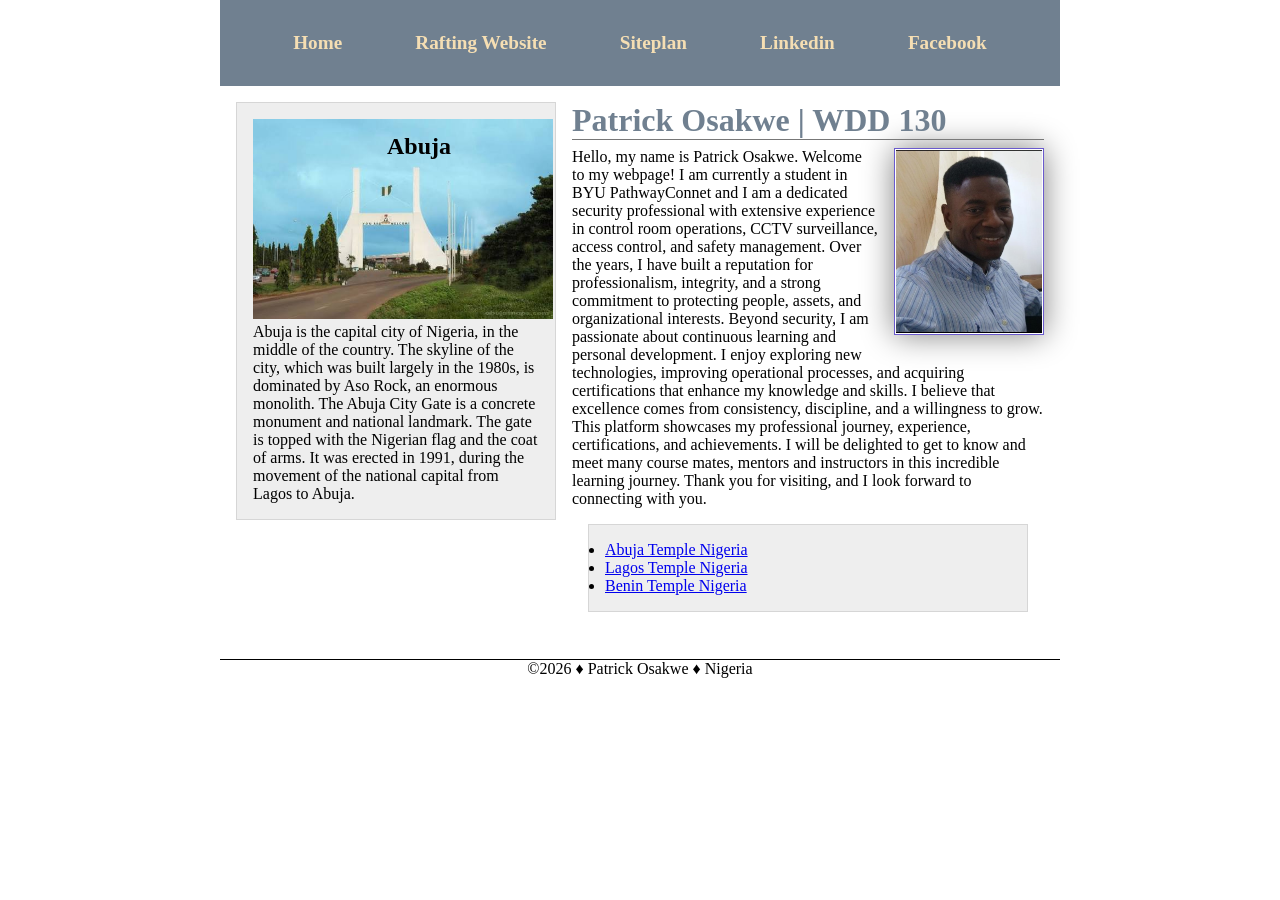
<file: index.html>
<!DOCTYPE html>
<html lang="en">

<head>
    <meta charset="UTF-8">
    <meta name="viewport" content="width=device-width, initial-scale=1.0">
    <meta name="description" content="Patrick Osakwe's BYU PathwayConnect WDD 130 course homepage showcasing web development skills, projects, and learning progress online.">
    <meta name="author" content="Patrick Osakwe">
    <title>Patrick Osakwe | WDD 130</title>
    <link rel="stylesheet" href="styles/styles.css">
   
</head>

<body>
    <header>
        <nav>
            <a href="#">Home</a>
            <a href="wwr/">Rafting Website</a>
            <a href="#">Siteplan</a>
            <a href="https://www.linkedin.com/in/patrick-osakwe-31207aa9">Linkedin </a>
            <a href="https://web.facebook.com/?_rdc=1&_rdr#">Facebook</a>
        </nav>
    </header>
    <div class="grid">
    <main>
        <h1>Patrick Osakwe | WDD 130</h1>
        <img src="images/profile.jpeg" alt="Hello, my name is Patrick Osakwe" width="100">
        <p>Hello, my name is Patrick Osakwe.

            Welcome to my webpage!

            I am currently a student in BYU PathwayConnet and I am a dedicated security professional
            with extensive experience in control room operations, CCTV
            surveillance, access control, and safety management. Over the years, I have built a
            reputation for
            professionalism, integrity, and a strong commitment to protecting people, assets, and
            organizational
            interests.
            Beyond security, I am passionate about continuous learning and personal development. I
            enjoy
            exploring new technologies, improving operational processes, and acquiring
            certifications that
            enhance my knowledge and skills. I believe that excellence comes from consistency,
            discipline, and a
            willingness to grow.
            This platform showcases my professional journey, experience, certifications, and
            achievements. I will be delighted to get to know and meet many course mates, mentors 
            and instructors in this incredible learning journey. Thank
            you for visiting, and I look forward to connecting with you.
        </p>
        <ul class="box">
            <li><a href="https://www.churchofjesuschrist.org/temples/details/abuja-nigeria-temple?lang=eng">Abuja Temple Nigeria</a></li>
            <li><a href="https://www.churchofjesuschrist.org/temples/details/lagos-nigeria-temple?lang=eng">Lagos Temple Nigeria</a></li>
            <li><a href="https://www.churchofjesuschrist.org/temples/details/benin-city-nigeria-temple?lang=eng">Benin Temple Nigeria</a></li>
        </ul>


    </main>
   
    <aside class="box">
        <h2>Abuja</h2>
        <img src="images/city_gate.jpeg" alt="Abuja City Gate Monument">
        <p>
            Abuja is the capital city of Nigeria, in the middle of the country. The skyline of the city, which was built largely in the 1980s, is dominated by Aso Rock, an enormous monolith. The Abuja City Gate is a concrete monument and national landmark. The gate is topped with the Nigerian flag and the coat of arms. It was erected in 1991, during the movement of the national capital from Lagos to Abuja.
        </p>

    </aside>
    </div>
    <footer>
        <p>
            ©2026 ♦️ Patrick Osakwe ♦️ Nigeria

        </p>


    </footer>
</body>

</html>
</file>
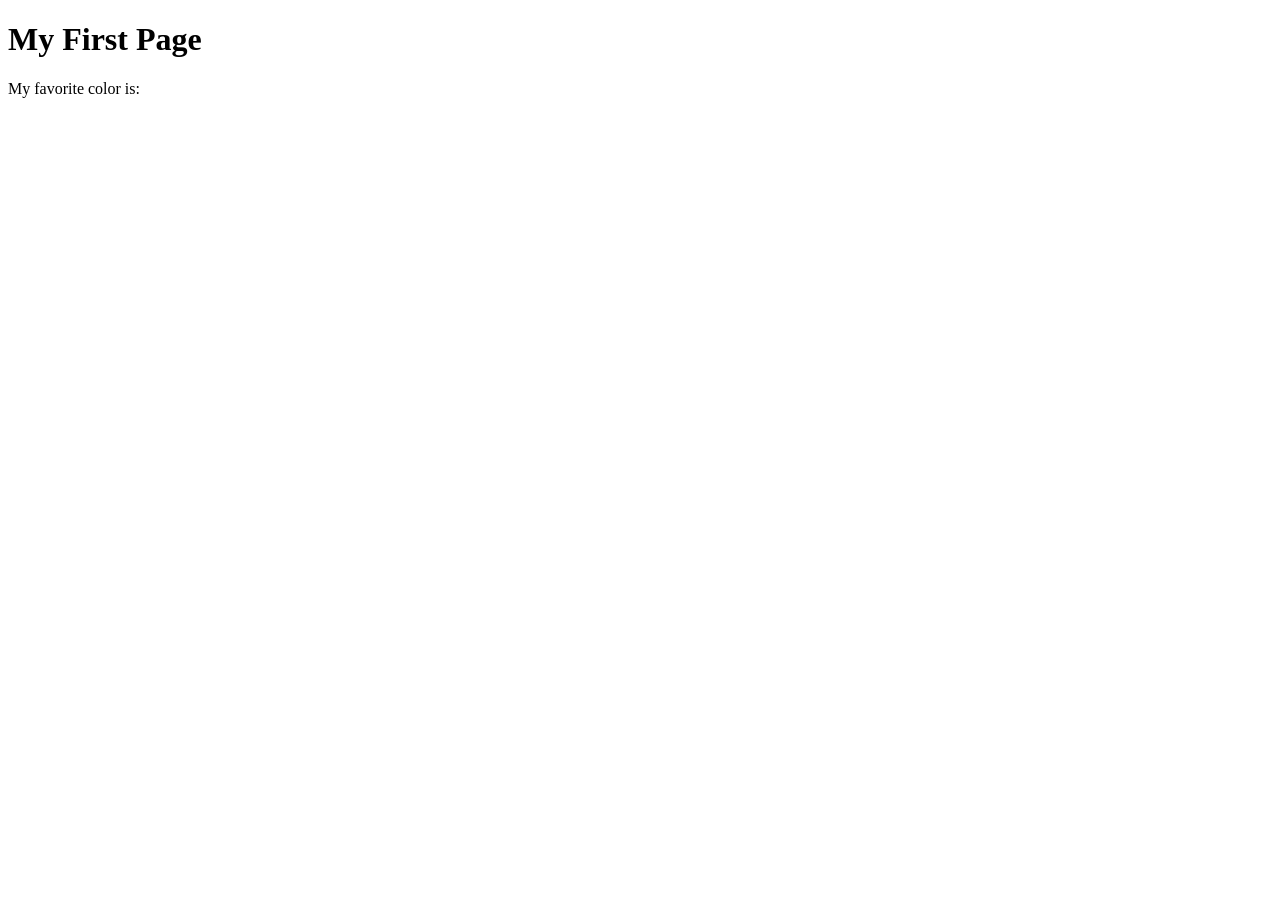
<file: week01/first-page.html>
<!DOCTYPE html>
<html lang="en">
<head>
    <meta charset="UTF-8">
    <meta name="viewport" content="width=device-width, initial-scale=1.0">
    <title>My First Page</title>
</head>
<body>
    <h1>My First Page</h1>
    <p>My favorite color is: </p>
</body>
</html>
</file>
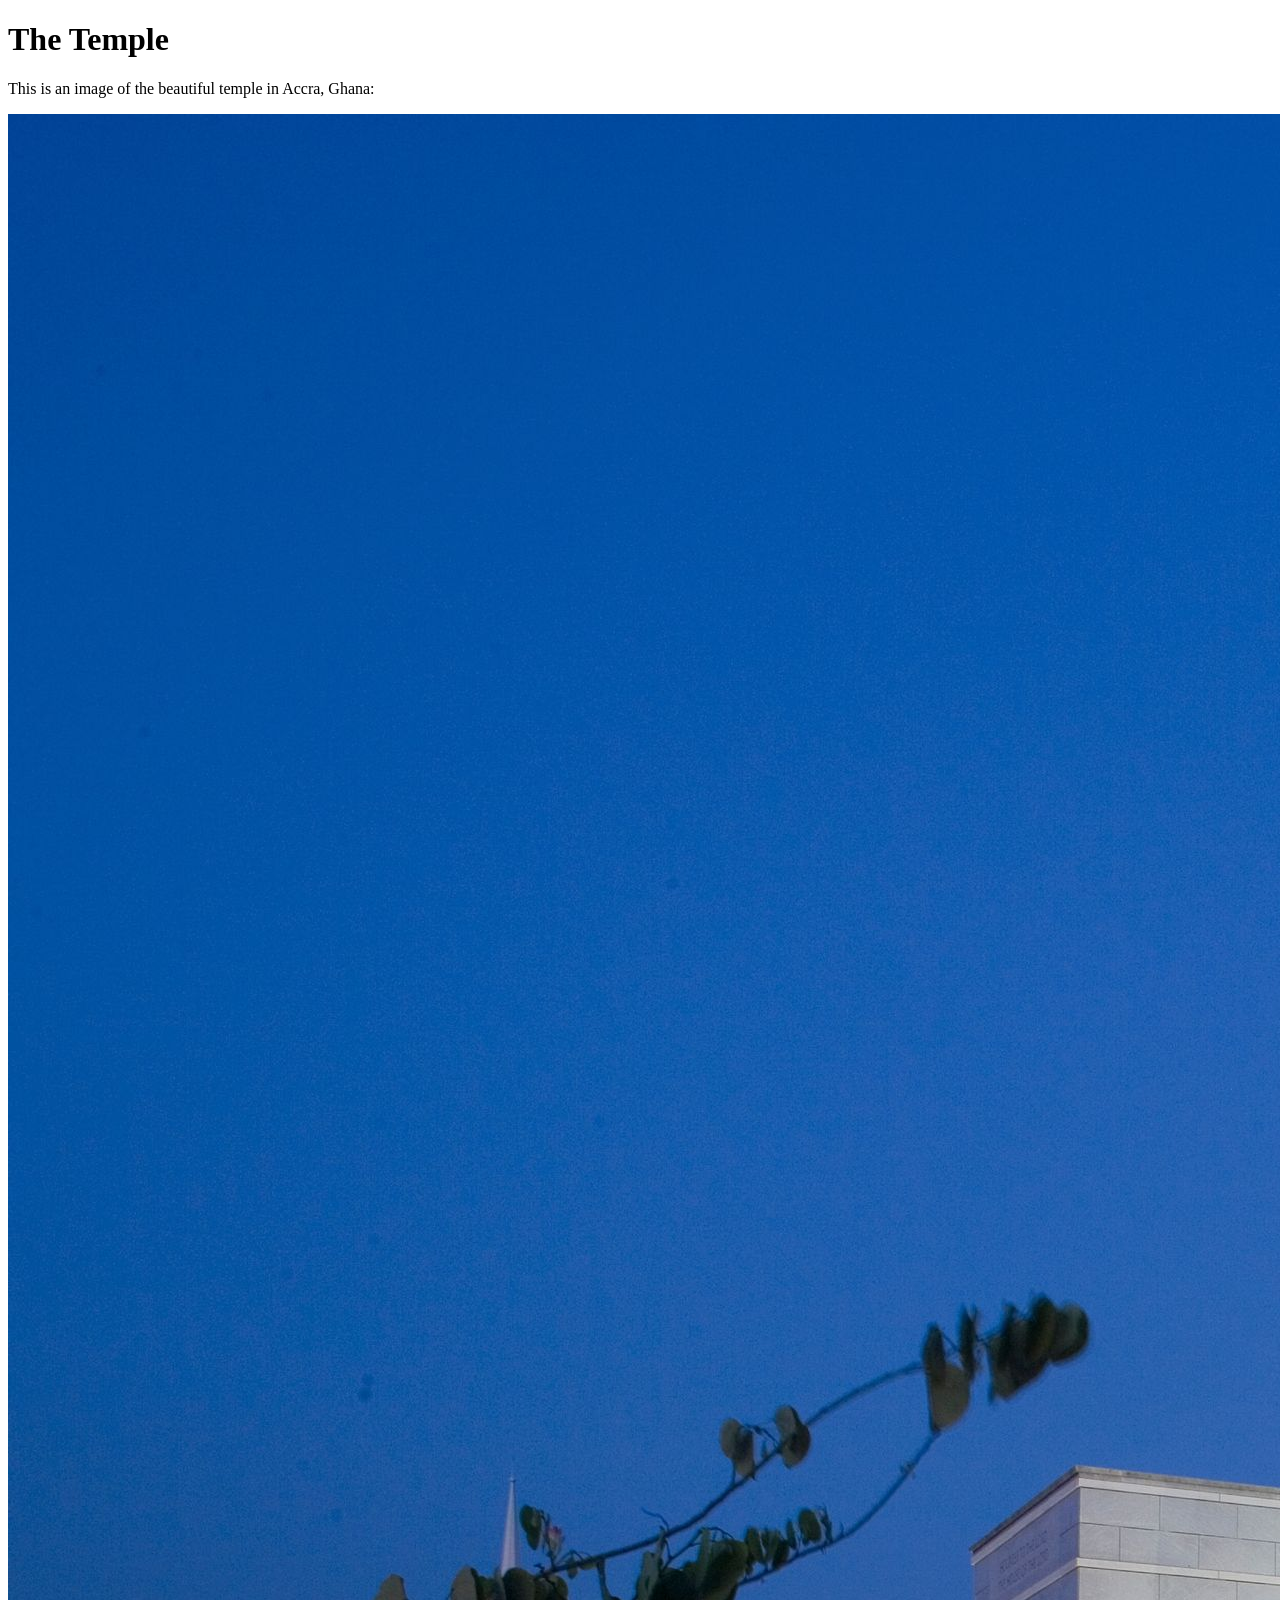
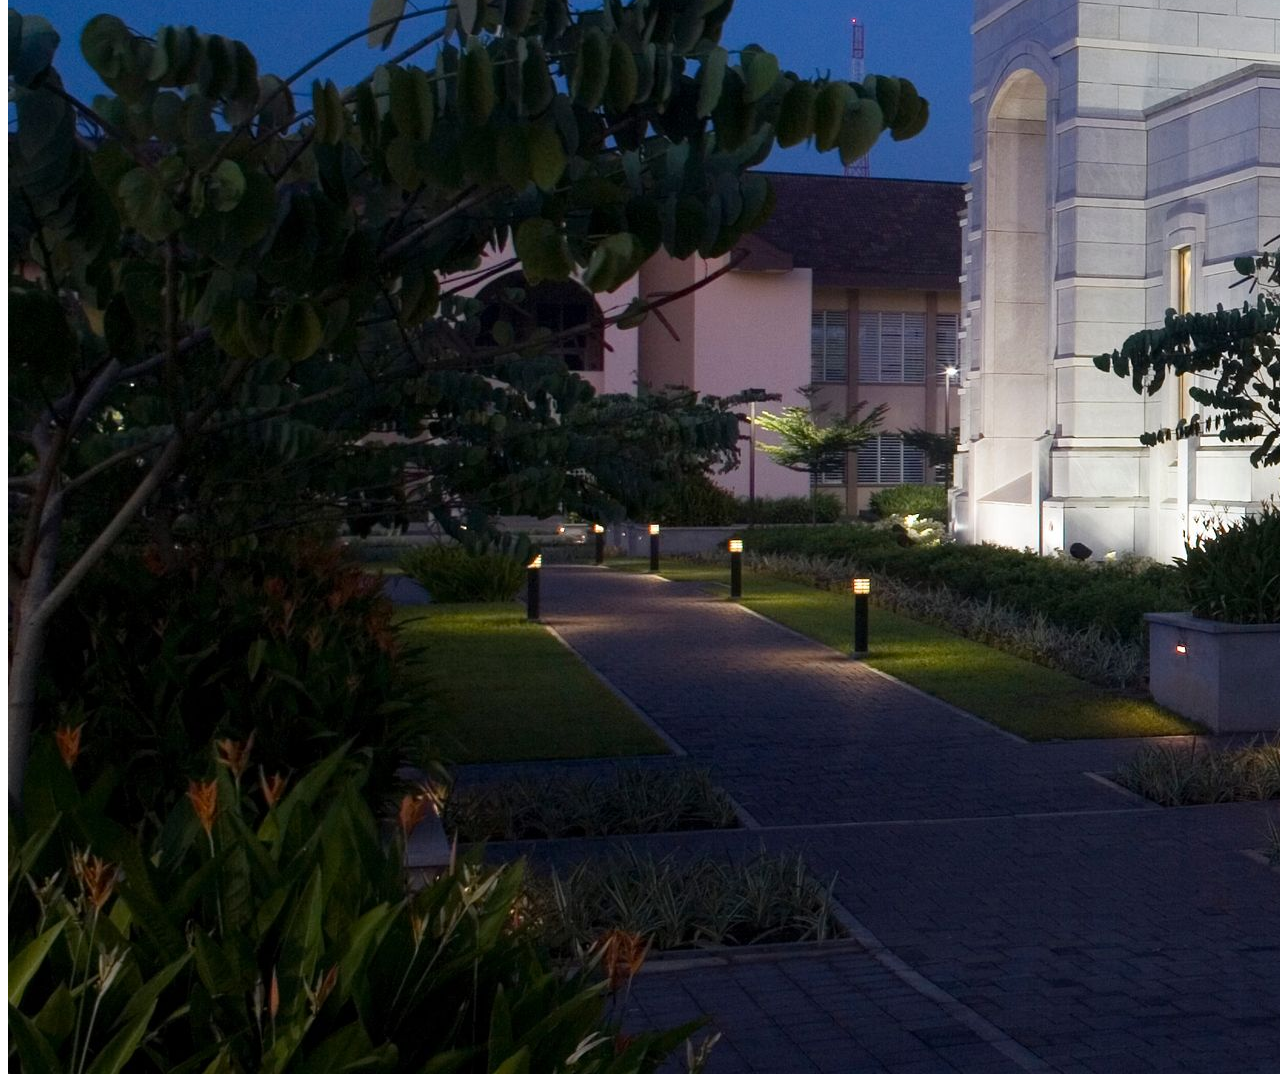
<file: week01/images.html>
<!DOCTYPE html>
<html lang="en">
<head>
    <meta charset="UTF-8">
    <meta name="viewport" content="width=device-width, initial-scale=1.0">
    <title>Temple Image</title>
</head>
<body>
    <h1>The Temple</h1>
    <p>This is an image of the beautiful temple in Accra, Ghana:</p>
    <img src="images/temple-large.jpeg" alt="The Accra Ghana Temple">
    
</body>
</html>
</file>
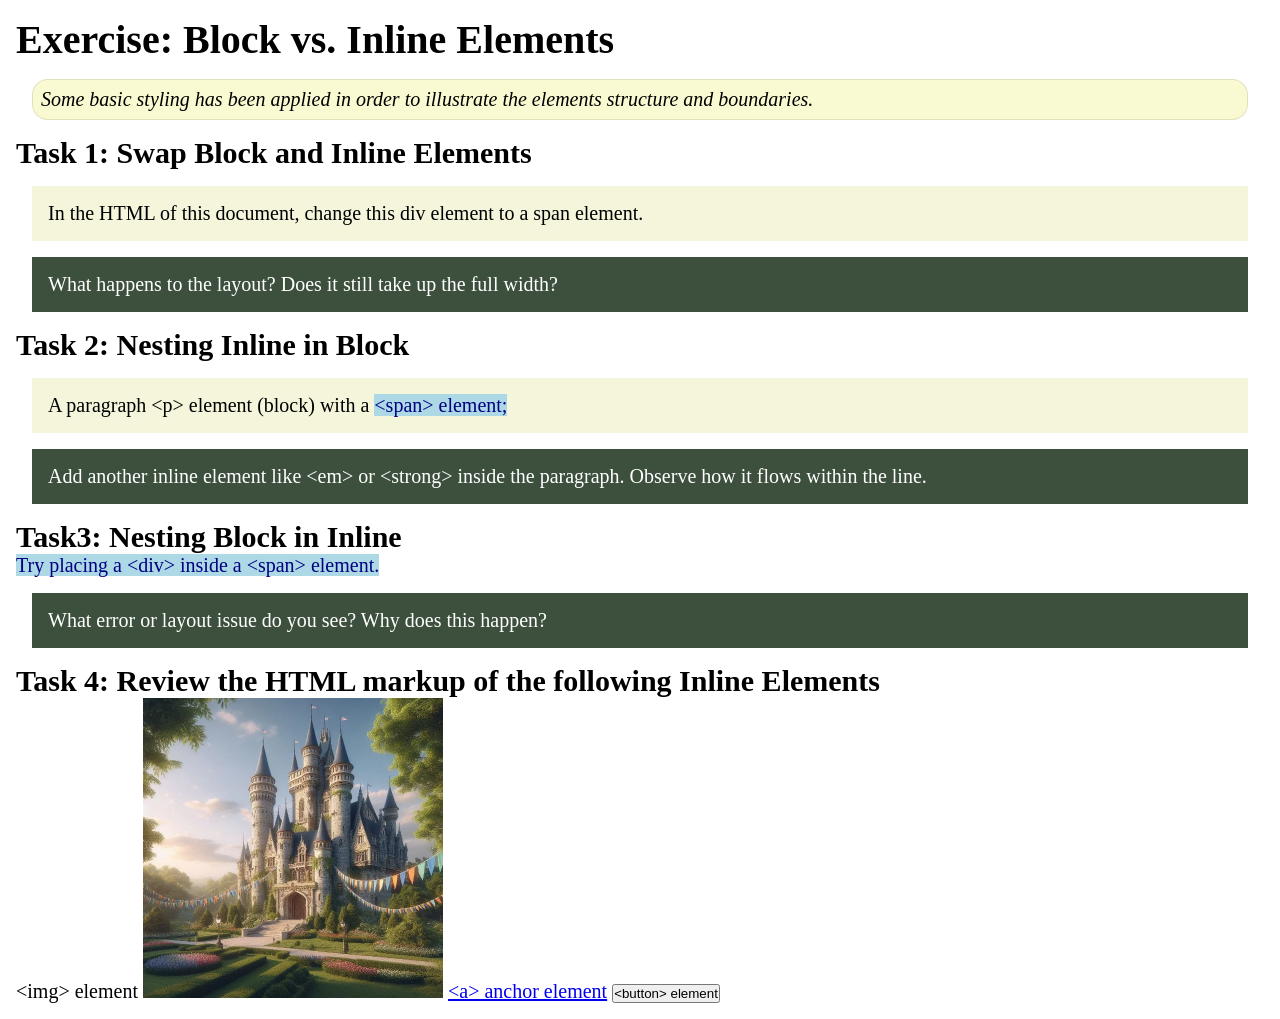
<file: week02/block-vs-inline.html>
<!DOCTYPE html>
<html lang="en">

<head>
    <meta charset="UTF-8">
    <meta name="viewport" content="width=device-width, initial-scale=1.0">
    <title>Exercise: Block vs. Inline Elements</title>
    <link rel="stylesheet" href="styles/block-vs-inline.css">
</head>

<body>
    <main>
        <h1>Exercise: Block vs. Inline Elements</h1>
        <p class="note">Some basic styling has been applied in order to illustrate the elements structure and
            boundaries.</p>

        <h2>Task 1: Swap Block and Inline Elements</h2>
        <div>In the HTML of this document, change this div element to a span element.</div>

        <p class="question">What happens to the layout? Does it still take up the full width?</p>

        <h2>Task 2: Nesting Inline in Block</h2>
        <p>A paragraph &lt;p&gt; element (block) with a <span>&lt;span&gt; element;</span></p>
        <p class="question">Add another inline element like &lt;em&gt; or &lt;strong&gt; inside the paragraph. Observe
            how it flows within the line.</p>

        <h2>Task3: Nesting Block in Inline</h2>
        <span>Try placing a &lt;div&gt; inside a &lt;span&gt; element.</span>
            <p class="question">What error or layout issue do you see? Why does this happen?</p>


            <h2>Task 4: Review the HTML markup of the following Inline Elements</h2>
        &lt;img&gt; element
        <img src="images/castle.webp" alt="placeholder image (images are inline)" width="300" height="300">
        <a href="https://churchofjesuschrist.org">&lt;a&gt; anchor element</a>
        <button type="button">&lt;button&gt; element</button>
    </main>
</body>

</html>
</file>
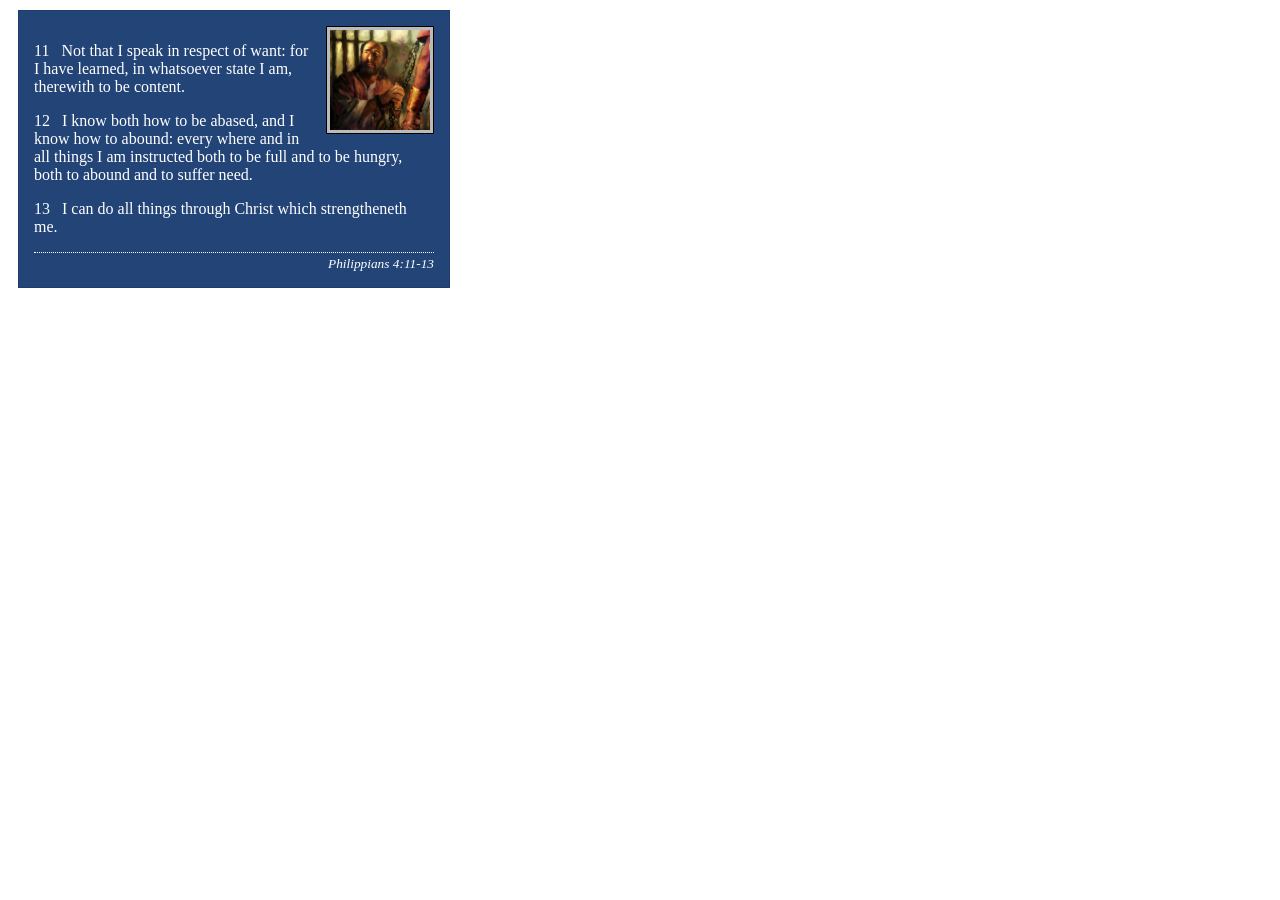
<file: week02/box-model-solution.html>
<!DOCTYPE html>
<html lang="en">
<head>
    <meta charset="UTF-8">
    <meta name="viewport" content="width=device-width, initial-scale=1.0">
    <title>Box Model Activity</title>
    <link rel="stylesheet" href="styles/box-model-solution.css">
</head>
<body>
    <main>
        <div class="callout">
            <img src="images/apostle-paul-imprisoned.webp" alt="Paul the Apostle - Imprisoned in Rome" width="200" height="200">
            <blockquote>
                <p>11 &nbsp; Not that I speak in respect of want: for I have learned, in whatsoever state I am, therewith to be content.</p>
                <p>12 &nbsp; I know both how to be abased, and I know how to abound: every where and in all things I am instructed both to be full and to be hungry, both to abound and to suffer need.</p>
                <p>13 &nbsp; I can do all things through Christ which strengtheneth me.</p>
            </blockquote>
            <cite>Philippians 4:11-13</cite>
        </div>
    </main>
</body>
</html>
</file>
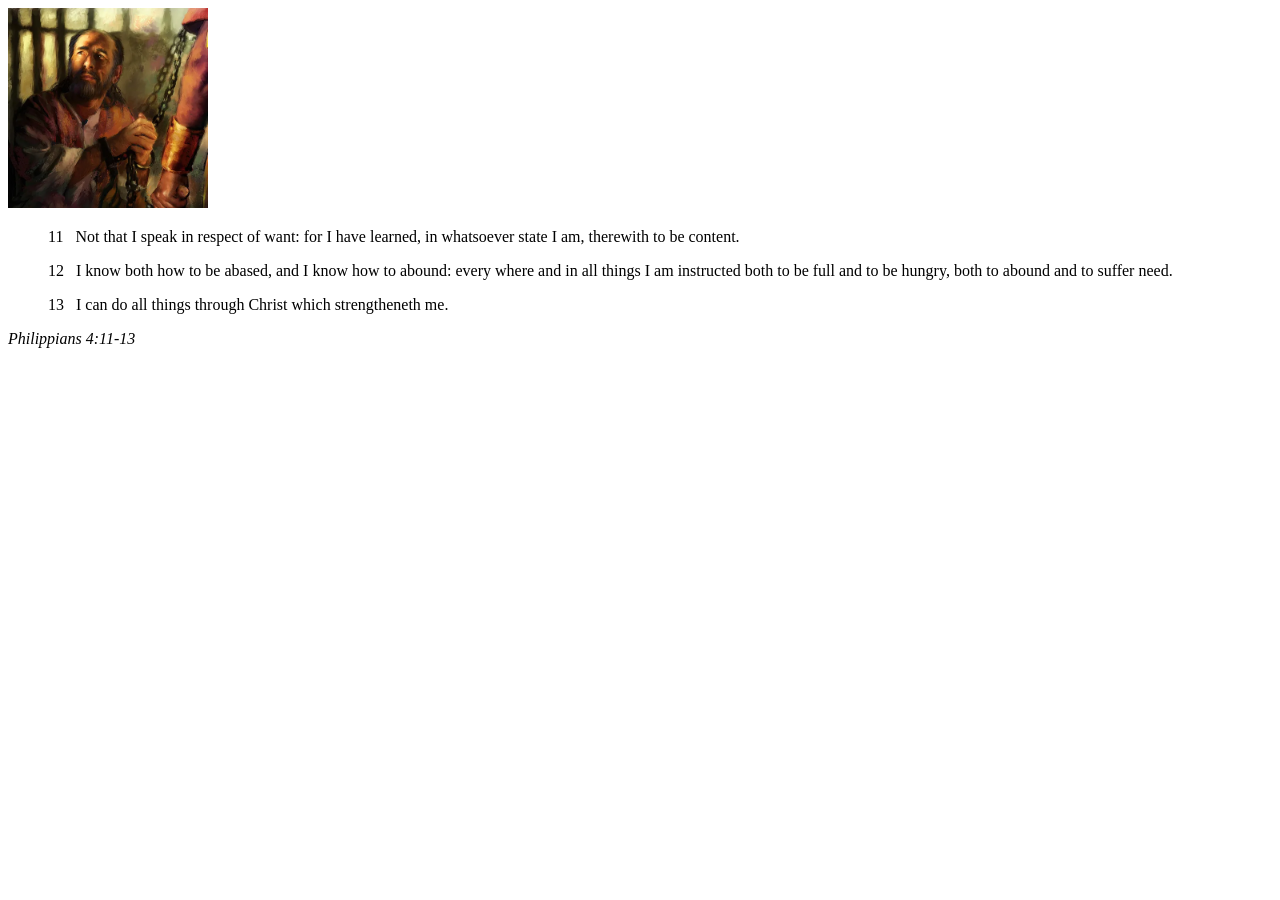
<file: week02/box-model.html>
<!DOCTYPE html>
<html lang="en">
<head>
    <meta charset="UTF-8">
    <meta name="viewport" content="width=device-width, initial-scale=1.0">
    <title>Box Model Activity</title>
</head>
<body>
    <main>
        <div class="callout">
            <img src="images/apostle-paul-imprisoned.webp" alt="Paul the Apostle - Imprisoned in Rome" width="200" height="200">
            <blockquote>
                <p>11 &nbsp; Not that I speak in respect of want: for I have learned, in whatsoever state I am, therewith to be content.</p>
                <p>12 &nbsp; I know both how to be abased, and I know how to abound: every where and in all things I am instructed both to be full and to be hungry, both to abound and to suffer need.</p>
                <p>13 &nbsp; I can do all things through Christ which strengtheneth me.</p>
            </blockquote>
            <cite>Philippians 4:11-13</cite>
        </div>
    </main>
</body>
</html>
</file>
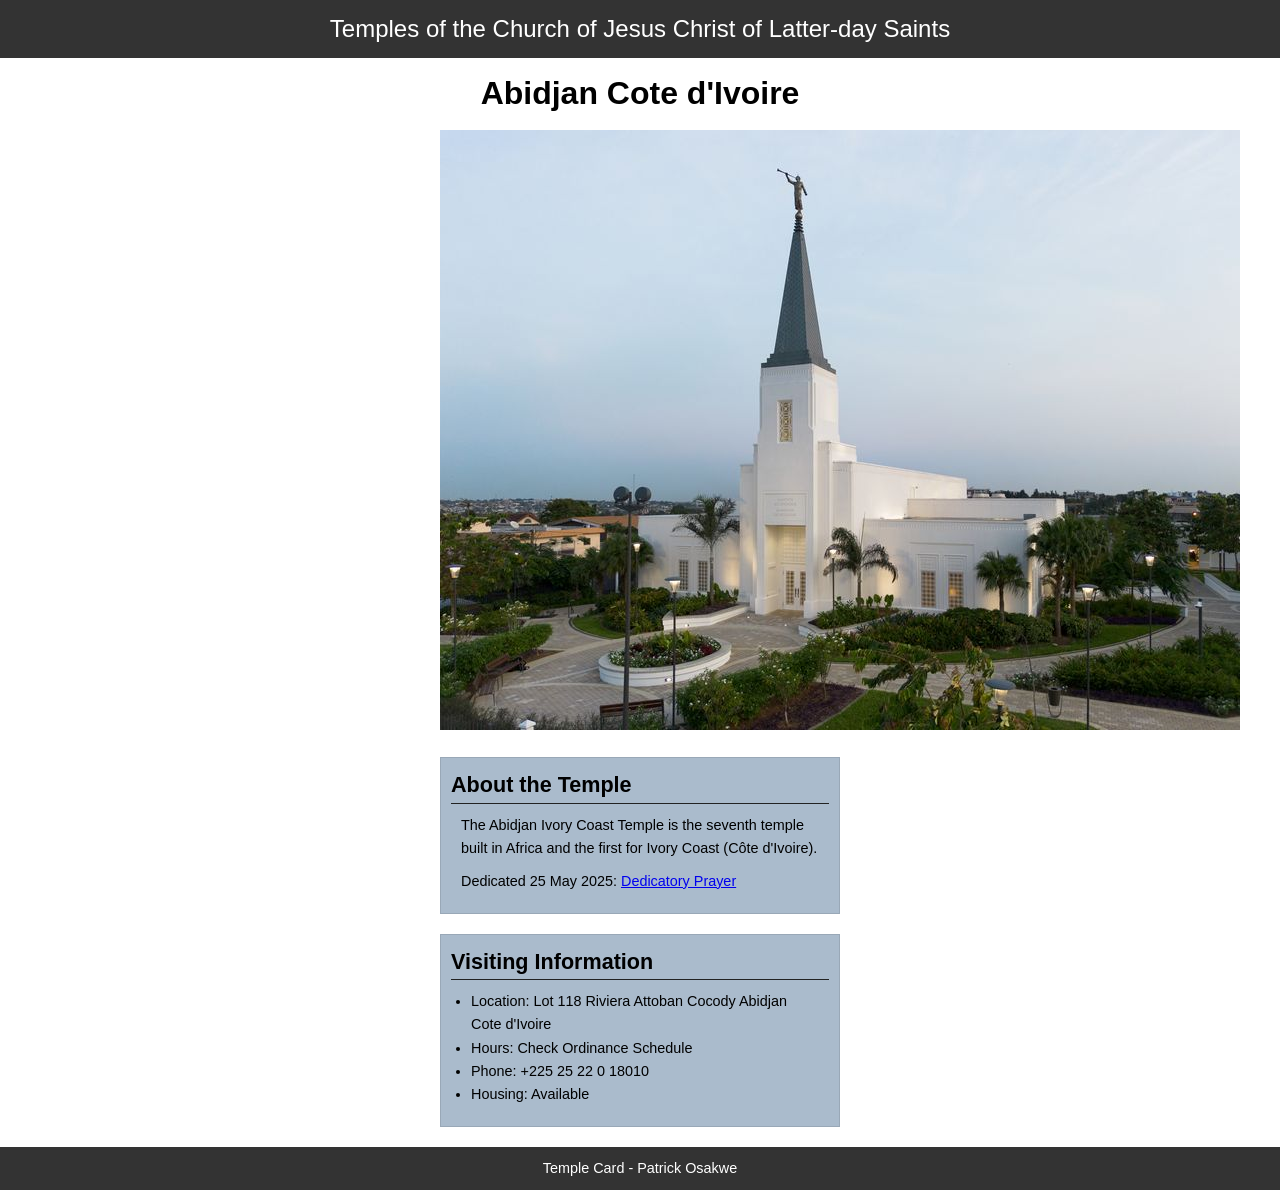
<file: week02/temple.html>
<!DOCTYPE html>
<html lang="en">

<head>
    <meta charset="UTF-8">
    <meta name="viewport" content="width=device-width, initial-scale=1.0">
    <title>Temple Card - Abidjan Cote d'Ivoire</title>
    <link rel="stylesheet" href="styles/temple.css">
</head>

<body>
    <header>
        <p>Temples of the Church of Jesus Christ of Latter-day Saints</p>
    </header>
    <main>
        <h1>Abidjan Cote d'Ivoire</h1>
        <picture>
            <img src="images/abidjan-ivory-coast.jpeg" alt="Abidjan Cote d'Ivoire Temple">
        </picture>
        <section>
            <h2>About the Temple</h2>
            <p>The Abidjan Ivory Coast Temple is the seventh temple built in Africa and the first for Ivory Coast (Côte
                d'Ivoire).</p>
            <p>Dedicated 25 May 2025: <a
                    href="https://www.churchofjesuschrist.org/temples/dedicatory-prayer/abidjan-ivory-coast-temple/2025-05-25?lang=eng"
                    target="_blank" rel="noopener noreferrer">Dedicatory Prayer</a></p>
        </section>
        <section>
            <h2>Visiting Information</h2>
            <ul>
                <li>Location: Lot 118 Riviera Attoban Cocody Abidjan Cote d'Ivoire</li>
                <li>Hours: Check Ordinance Schedule</li>
                <li>Phone: +225 25 22 0 18010</li>
                <li>Housing: Available</li>
            </ul>
        </section>
    </main>
    <footer>
        <p>Temple Card - Patrick Osakwe</p>
    </footer>
</body>

</html>
</file>
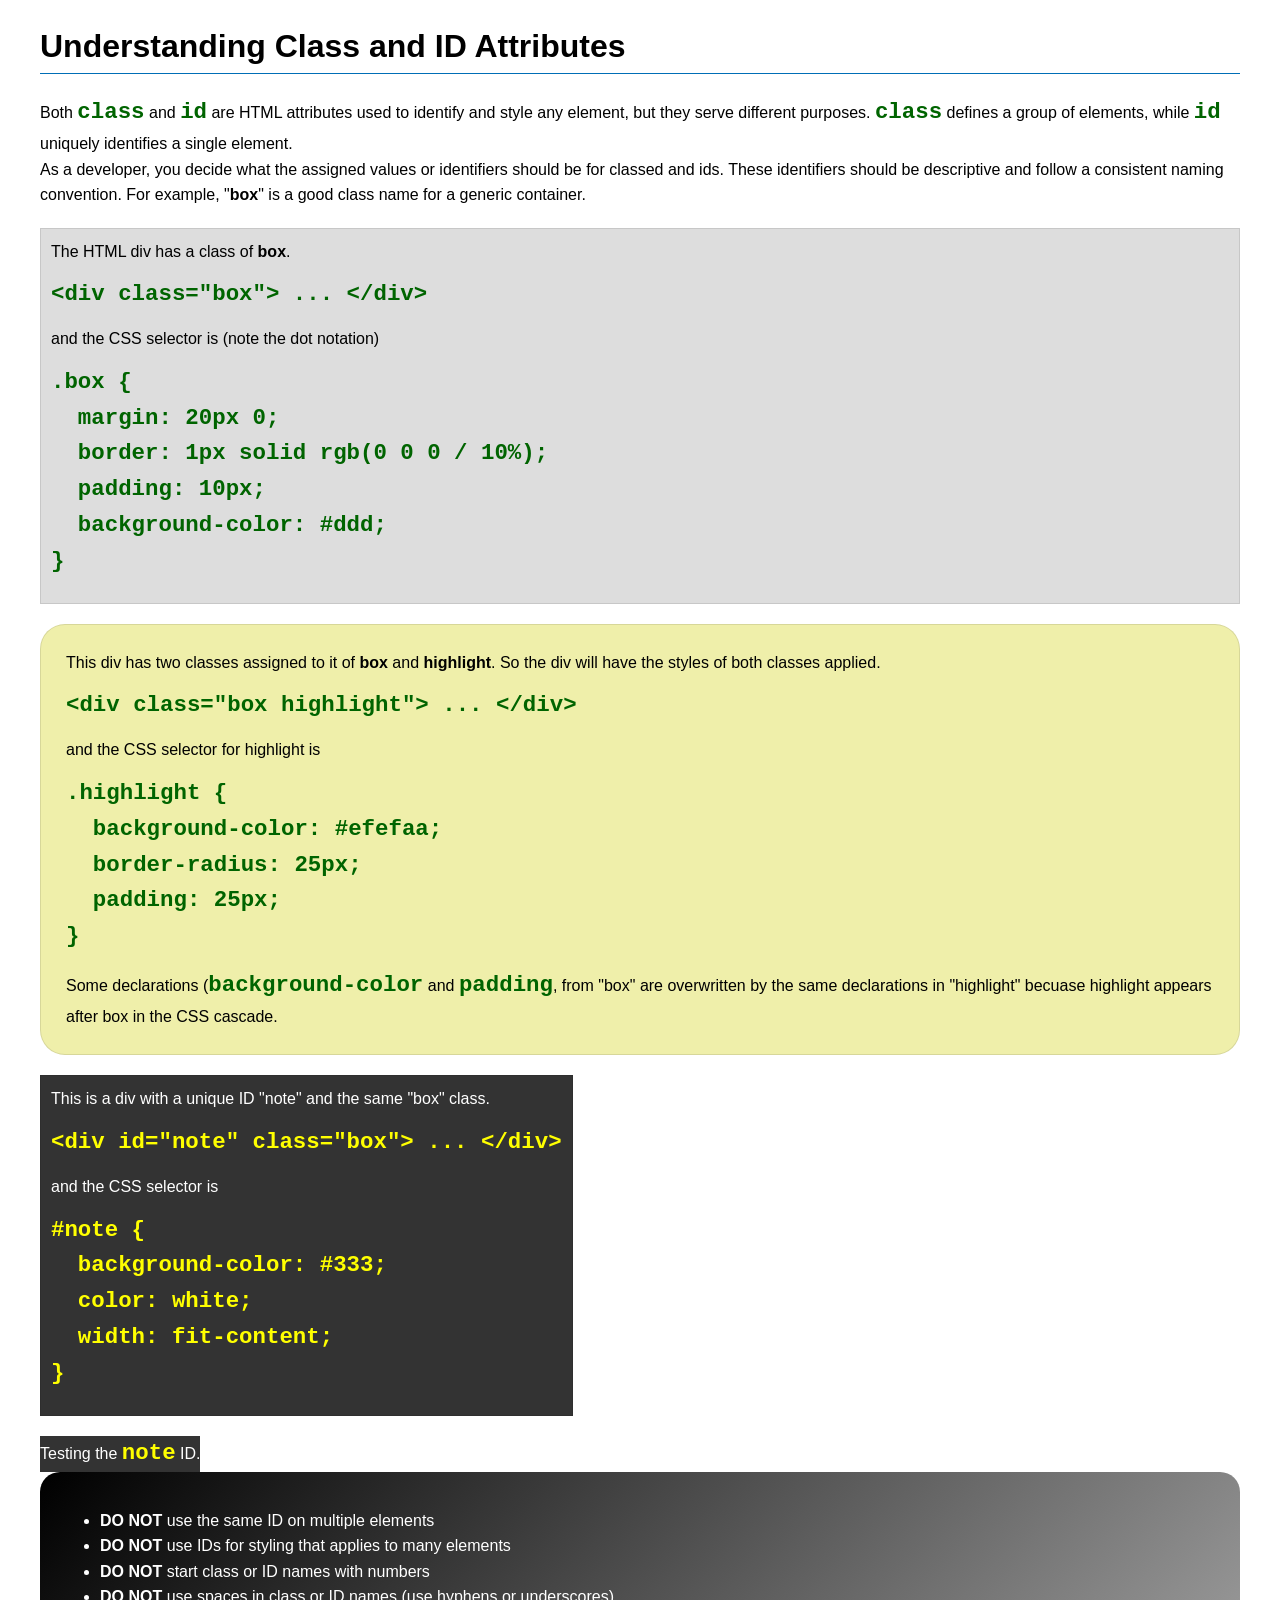
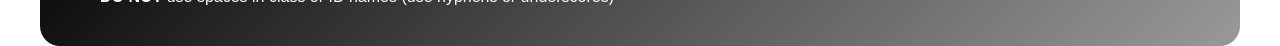
<file: week03/class-and-id.html>
<!DOCTYPE html>
<html lang="en">

<head>
    <meta charset="UTF-8">
    <meta name="viewport" content="width=device-width, initial-scale=1.0">
    <title>Class vs ID Attributes</title>
    <link rel="stylesheet" href="styles/class-and-id.css">
</head>

<body>
    <h1>Understanding Class and ID Attributes</h1>
    <p>Both <code>class</code> and <code>id</code> are HTML attributes used to identify and style any element, but they
        serve different purposes. <code>class</code> defines a group of elements, while <code>id</code> uniquely
        identifies a single element.</p>
    <p>As a developer, you decide what the assigned values or identifiers should be for classed and ids. These
        identifiers should be
        descriptive and follow a consistent naming convention. For example, "<strong>box</strong>" is a good class name
        for a generic container.</p>
    <div class="box">
        <p>The HTML div has a class of <strong>box</strong>.</p>
        <pre><code class="html">&lt;div class="box"&gt; ... &lt;/div&gt;</code></pre>
        and the CSS selector is (note the dot notation)
        <pre><code class="css">.box {
  margin: 20px 0;
  border: 1px solid rgb(0 0 0 / 10%);
  padding: 10px;
  background-color: #ddd; 
}</code></pre>
    </div>

    <div class="box highlight">
        <p>This div has two classes assigned to it of <strong>box</strong> and <strong>highlight</strong>. So the div
            will have the styles of both classes applied.</p>
        <pre><code class="html">&lt;div class="box highlight"&gt; ... &lt;/div&gt;</code></pre>
        and the CSS selector for highlight is
        <pre><code class="css">.highlight {
  background-color: #efefaa;
  border-radius: 25px;
  padding: 25px;
}</code></pre>
<p>Some declarations (<code>background-color</code> and <code>padding</code>, from "box" are overwritten by the same declarations in "highlight" becuase highlight appears after box in the CSS cascade.</p>
    </div>

    <div id="note" class="box">
        <p>This is a div with a unique ID "note" and the same "box" class.</p>
        <pre><code class="html">&lt;div id="note" class="box"&gt; ... &lt;/div&gt;</code></pre>
        and the CSS selector is
        <pre><code class="css">#note {
  background-color: #333;
  color: white;
  width: fit-content;
}</code></pre>
    </div>

    <div id="note">
        <p>Testing the <code>note</code> ID.</p>
    </div>

    <section id="best-practice">
        <ul>
            <li><strong>DO NOT</strong> use the same ID on multiple elements</li>
            <li><strong>DO NOT</strong> use IDs for styling that applies to many elements</li>
            <li><strong>DO NOT</strong> start class or ID names with numbers</li>
            <li><strong>DO NOT</strong> use spaces in class or ID names (use hyphens or underscores)</li>
        </ul>
    </section>




</body>

</html>
</file>
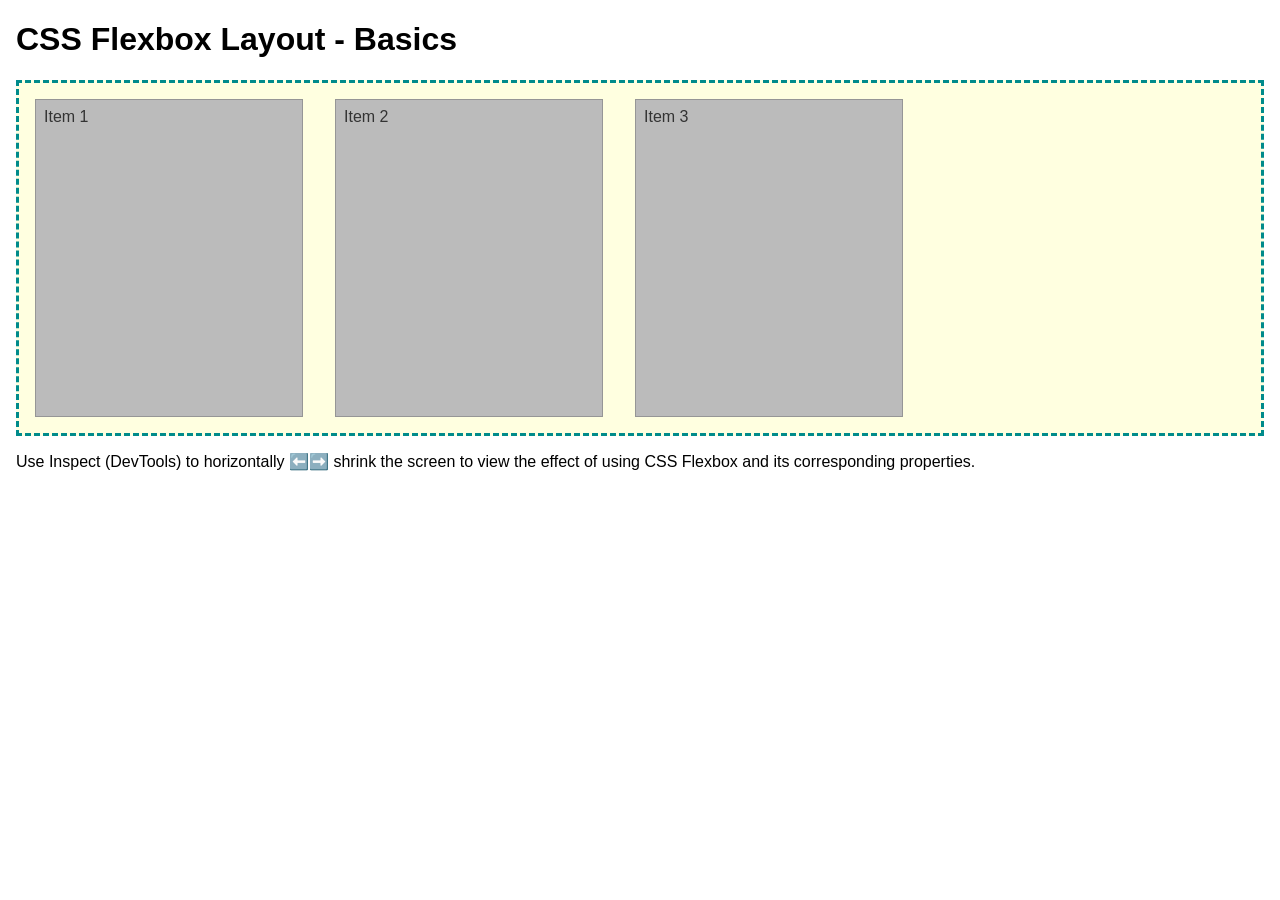
<file: week04/flexbox-layout.html>
<!DOCTYPE html>
<html lang="en">
<head>
    <meta charset="UTF-8">
    <meta name="viewport" content="width=device-width, initial-scale=1.0">
    <title>CSS Flexbox Layout - Basics</title>
    <link rel="stylesheet" href="styles/flexbox.css">
</head>
<body>
    <main>
        <h1>CSS Flexbox Layout - Basics</h1>
        <div class="flex-container">
            <div class="flex-item item1">Item 1</div>
            <div class="flex-item item2">Item 2</div>
            <div class="flex-item item3">Item 3</div>
        </div>
        <p>Use Inspect (DevTools) to horizontally ⬅️➡️ shrink the screen to view the effect of using CSS Flexbox and its corresponding properties.</p>
    </main>
</body>
</html>
</file>
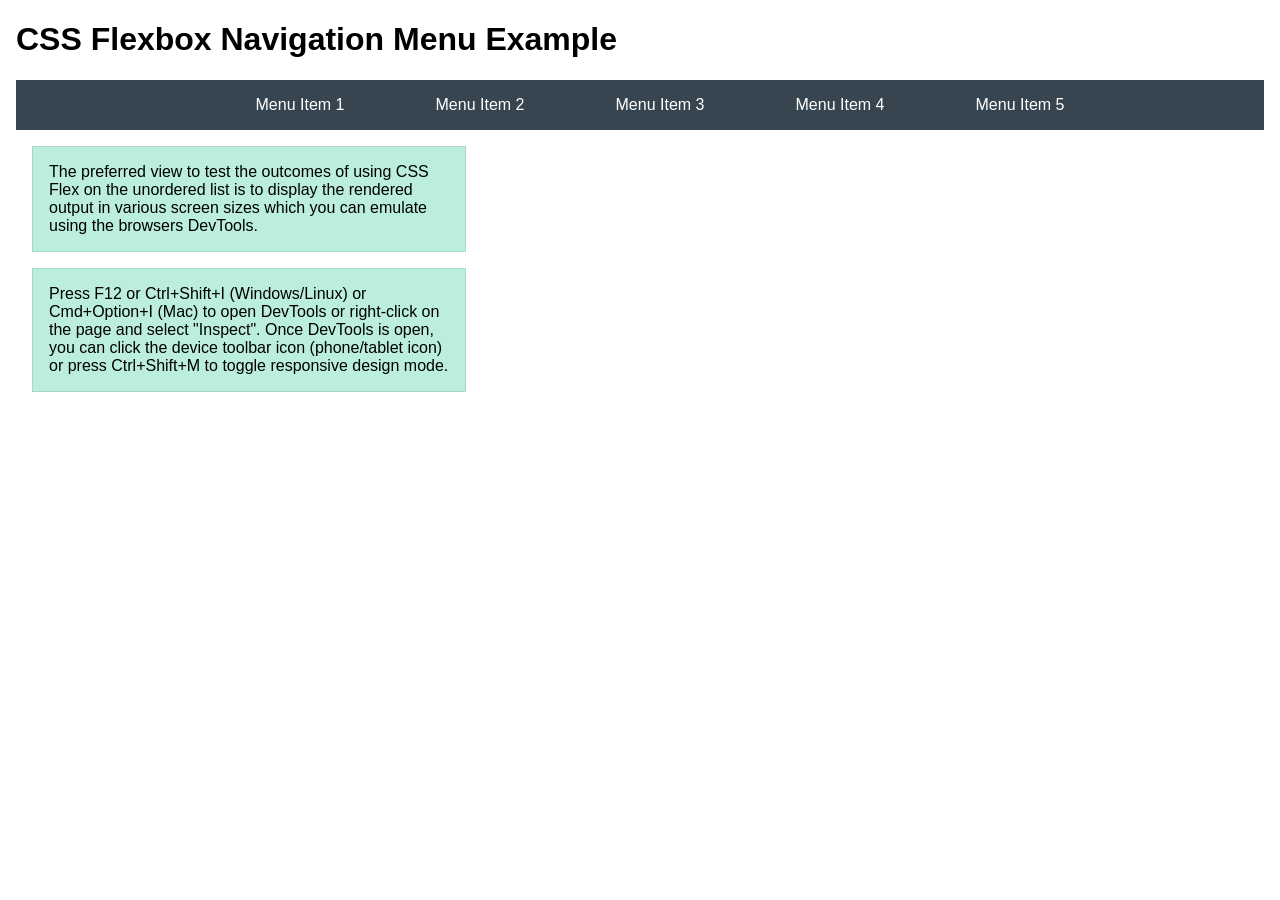
<file: week04/flexbox-menu.html>
<!DOCTYPE html>
<html lang="en">
<head>
    <meta charset="UTF-8">
    <meta name="viewport" content="width=device-width, initial-scale=1.0">
    <title>CSS Flexbox - Navigation Menu</title>
    <link rel="stylesheet" href="styles/flexbox-menu.css">
</head>
<body>
    <main>
        <h1>CSS Flexbox Navigation Menu Example</h1>
        <nav>
            <ul>
                <li><a href="#">Menu Item 1</a></li>
                <li><a href="#">Menu Item 2</a></li>
                <li><a href="#">Menu Item 3</a></li>
                <li><a href="#">Menu Item 4</a></li>
                <li><a href="#">Menu Item 5</a></li>
            </ul>
        </nav>
        <p>The preferred view to test the outcomes of using CSS Flex on the unordered list is to display the rendered output in various screen sizes which you can emulate using the browsers DevTools.</p>

        <p>Press F12 or Ctrl+Shift+I (Windows/Linux) or Cmd+Option+I (Mac) to open DevTools or right-click on the page and select "Inspect". Once DevTools is open, you can click the device toolbar icon (phone/tablet icon) or press Ctrl+Shift+M to toggle responsive design mode.</p>

                      
        
    </main>
</body>
</html>
</file>
<file: styles/styles.css>
*{
    margin: 0;
    padding: 0;
    box-sizing: border-box;
}

body {
    font-size: 16px;
    font-family: Cambria, Georgia, Times New Roman, serif;
    align-items: center;
}


:root {
    --primary-color: slategray;
    --secondary-color: slateblue;
    --light-bg: #eee;
    --text-color: #333;
    --border-color: #000;
    --shadow-color: gray;
    --nav_link-color: blue;
    --image-width: 150px;
    --aside-image-width: 300px;
    --main-width: 840px;
    --padding_spacing: 10px;
    --padding: 1rem;
    --margin: 1rem;
    --border-radius: 1px;
}

header, .grid, footer{
    max-width: var(--main-width);
    margin: 0 auto;
}


main img{
    width: var(--image-width);
    height: auto;
    border: var(--border-radius) solid var(--secondary-color);
    padding: 1px;
    box-shadow: 0 0 30px var(--shadow-color);
    float: right;
    margin: 0 0 1rem 1rem;
}

nav{
    background-color: var(--primary-color);
    padding: var(--padding);
    display: flex;
    justify-content: space-evenly;
    align-items: center;
}

nav a{
    color: wheat;
    padding: var(--padding);
    display: block;
    font-size: 1.2rem;
    font-weight: 700;
    text-decoration: none;

}

.grid{
    display: grid;
    grid-template-columns: 20rem 1fr;
    align-items: start;
    gap: 1rem;
}

main{
    grid-column: 2 / 3;
    margin: 1rem;
}

aside{
    width: 20rem;   
    position: relative;
    grid-column: 1 / 2;
    grid-row: 1 / 2;
}

h1{
    color: var(--primary-color);
    border-bottom: 1px solid #777;
    margin-bottom: .5rem;
}

aside img{
    width: var(--aside-image-width);
    height: auto;
    
}

aside h2 {
    position: absolute;
    top: 30px;
    left: 150px;
}

p{
    padding: 0;
}

footer{
    margin-top: 15px;
    border-top: var(--border-radius) solid var(--border-color);
    text-align: center;
}

    /* Class Selectors */
    .box{
        margin: 1rem;
        border: 1px solid rgba(0,0,0, .1);
        padding: 1rem;
        background-color: #eee;
        color: #000;
    }

    .indent {
        padding-left: 2rem;

    }
</file>
<file: week02/styles/block-vs-inline.css>
* {
    margin: 0;
    padding: 0;
}

body {
    font-size: 20px;
    margin: 1rem;
}

p,
div {
    background-color: beige;
    margin: 1rem;
    padding: 1rem;
}

span {
    color: navy;
    background-color: lightblue;
}

code {
    margin: 0;
    padding: 0;
    color: green;
    font-size: 1.2rem;
}

.note {
    font-style: italic;
    background-color: lightgoldenrodyellow;
    border-radius: 1rem;
    border: 1px solid rgb(0 0 0 / 10%);
    margin: 1rem;
    padding: .5rem;
}

.question {
    background-color: #3d503d;
    color: #fff;
}
</file>
<file: week02/styles/box-model-solution.css>
.callout {
    max-width: 400px;
    margin: 10px;
    border: 1px solid rgba(0, 0, 0, .1);
    padding: 15px;
    background-color: #247;
    color: #fff;
}

.callout img {
    float: right;
    margin: 0 0 10px 15px;
    border: 1px solid #000;
    padding: 3px;
    background-color: #bbb;
    width: 100px;
    height: auto;

}

blockquote {
    margin: 0;
}

cite {
    display: block;
    border-top: 1px dotted #fff;
    padding-top: 3px;
    text-align: right;
    font-size: smaller;
}
</file>
<file: week02/styles/temple.css>
*{
    margin: 0;
    padding: 0;
}

body{
    font-family: Arial, Helvetica, sans-serif;
    line-height: 1.6;
}


header, footer{
    background-color: #333;
    color: #fff;
    padding: 10px;
    text-align: center;
    font-size: 1.5rem;
}

main{
    width: 400px;
    margin: 0 auto;
}

h1{
    margin: 10px;
    text-align: center;
}
h2{
    border-bottom: 1px solid #222;
}

image{
    width: 100%;
    height: auto;
    box-shadow: 0 0 30px #333;
}

section{
    margin: 20px 0;
    border: 1px solid rgb(0 0 0 /10%);
    padding: 10px;
    background-color: #abc;
    font-size: .9rem;
}
section p {
    margin: 10px;
}

ul{
    margin: 10px 20px;
}
footer{
    font-size: .9rem;
}
</file>
<file: week03/styles/class-and-id.css>
body {
    font-family: Arial, sans-serif;
    line-height: 1.6;
    margin: 0;
    padding: 0 40px;
}

h1 {
    border-bottom: 1px solid rgb(0 110 182);
    padding-bottom: 0;
}



p {
    margin: 0;
}

code {
    color: darkgreen;
    font-weight: 700;
    font-size: 1.4rem;
}

/* Class examples - can be reused */

.box {
    margin: 20px 0;
    border: 1px solid rgb(0 0 0 / 10%);
    padding: 10px;
    background-color: #ddd; /* this is shorthand for #dddddd */
}

.highlight {
    background-color: #efefaa;
    border-radius: 25px;
    padding: 25px;
}

/* ID examples - should be unique */

#note {
    background-color: #333;
    color: white;
    width: fit-content;
}

#note code {
    color: yellow;
}

#best-practice {
    background: linear-gradient(135deg, #000 0%, #999 100%);
    color: white;
    border-radius: 20px;
    padding: 20px
}
</file>
<file: week04/styles/flexbox.css>
body {
    font-family: Helvetica, Arial, sans-serif;
    margin: 1rem;
}

.flex-container {
    border: 3px dashed darkcyan;
    background-color: lightyellow;
    display: flex;
    flex-wrap: wrap;
}

.flex-item {
    width: 250px;
    margin: 1rem;
    border: 1px solid rgb(0 0 0 / 20%);
    padding: 0.5rem;
    background-color: #bbb;
    color: #333;
}

.item1 {
    min-height: 100px;
}

.item2 {
    min-height: 200px;
}

.item3 {
    min-height: 300px;
}
</file>
<file: week04/styles/flexbox-menu.css>
body {
    font-family: Helvetica, Arial, sans-serif;
    margin: 1rem;
}

nav {
    background-color: #36454f;
}

nav ul {
    list-style-type: none;
    display: flex;
    flex-wrap: wrap;
    max-width: 900px;
    margin: 0 auto;
    justify-content: space-around;
    align-items: center;
}

nav a {
    display: block;
    color: #fff;
    text-align: center;
    padding: 1rem;
    text-decoration: none;
}

p {
    margin: 1rem;
    border: 1px solid rgb(0 0 0 / 10%);
    padding: 1rem;
    background-color: #bed;
    max-width: 400px;
}

#devtools-btn {
    background-color: #36454f;
    color: white;
    border: none;
    padding: 12px 24px;
    margin: 1rem;
    font-size: 16px;
    font-family: Helvetica, Arial, sans-serif;
    border-radius: 4px;
    cursor: pointer;
    transition: background-color 0.3s ease;
}

#devtools-btn:hover {
    background-color: #4a5a6a;
}

#devtools-btn:active {
    background-color: #2a3a4a;
}
</file>
